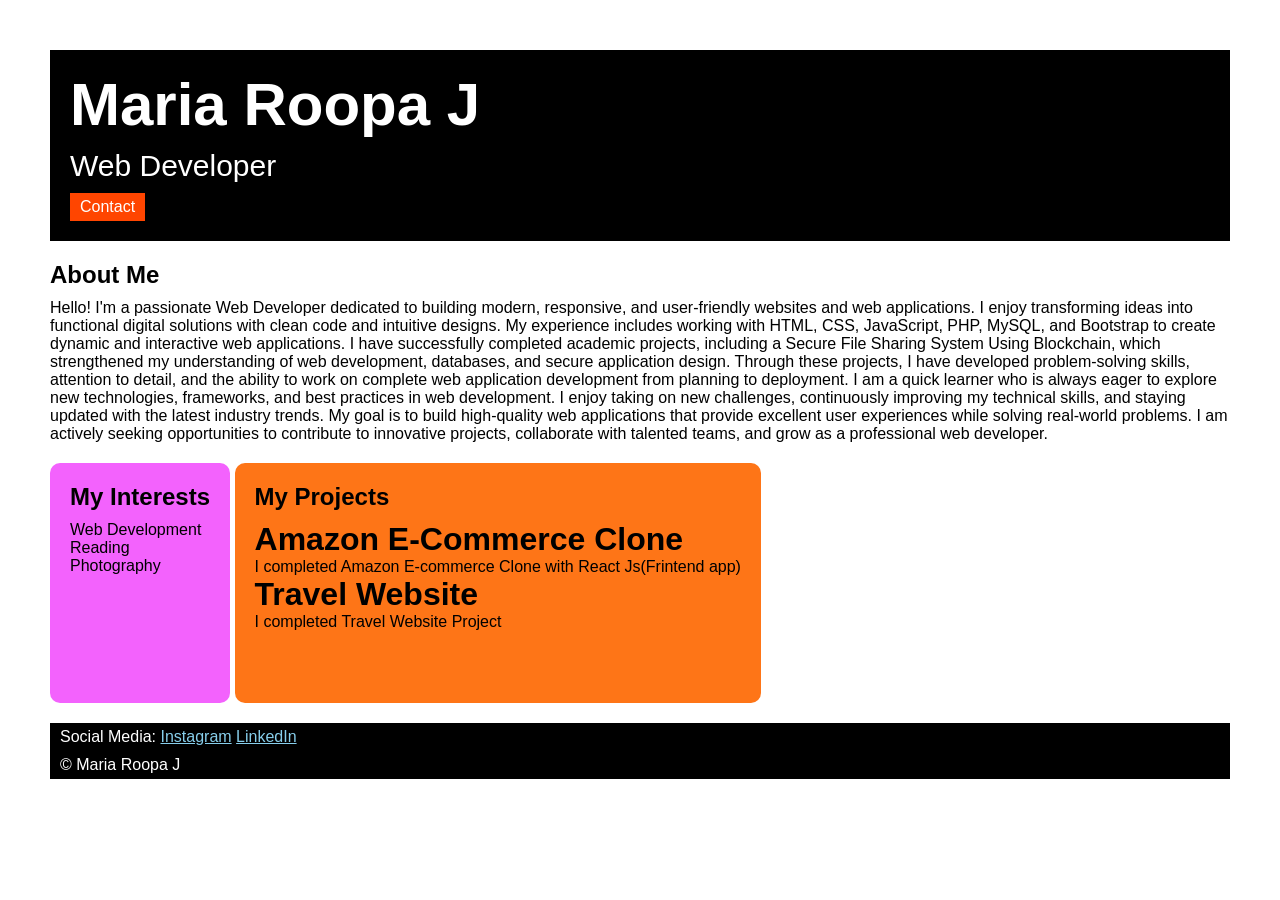
<file: index.html>
<!doctype html>
<html>
  <head>
    <title>Portfolio</title>
    <link rel="stylesheet" href="style.css">
  </head>

  <body>
    <div class="container">
    <div class="section-one">
    <h1 class="section-one__name">Maria Roopa J</h1>
    <p class="section-one__role">Web Developer</p>
    <a class="section-one__contact" href="contact.html">Contact</a>
    </div>
    

  <div class="section-two">
    <h2 class="section-two__title">About Me</h2>
    <p class="section-two__description">
      Hello! I'm a passionate Web Developer dedicated to building modern,
      responsive, and user-friendly websites and web applications. I enjoy
      transforming ideas into functional digital solutions with clean code and
      intuitive designs. My experience includes working with HTML, CSS,
      JavaScript, PHP, MySQL, and Bootstrap to create dynamic and interactive
      web applications. I have successfully completed academic projects,
      including a Secure File Sharing System Using Blockchain, which
      strengthened my understanding of web development, databases, and secure
      application design. Through these projects, I have developed
      problem-solving skills, attention to detail, and the ability to work on
      complete web application development from planning to deployment. I am a
      quick learner who is always eager to explore new technologies, frameworks,
      and best practices in web development. I enjoy taking on new challenges,
      continuously improving my technical skills, and staying updated with the
      latest industry trends. My goal is to build high-quality web applications
      that provide excellent user experiences while solving real-world problems.
      I am actively seeking opportunities to contribute to innovative projects,
      collaborate with talented teams, and grow as a professional web developer.
    </p>
    </div>
    
    <div class="section-three">
    <h2 class="section-three__title">My Interests</h2>
    <ul class="section-three__description">
      <li>Web Development</li>
      <li>Reading</li>
      <li>Photography</li>
    </ul>
    </div>
    
    <div class="section-four">
    <h2 class="section-four__title">My Projects</h2>
    <ul class="section-four__description">
      <li>
        <h1>Amazon E-Commerce Clone</h1>
        <p>I completed Amazon E-commerce Clone with React Js(Frintend app)</p>
      </li>
      <li>
        <h1>Travel Website</h1>
        <p>I completed Travel Website Project</p>
      </li>
    </ul>
    </div>

    <div class="section-five">
    <p class="section-five__title">
      Social Media:
      <a href="https://www.instagram.com/?hl=en">Instagram</a>
      <a href="https://in.linkedin.com/">LinkedIn</a>
    </p>
    <p class="section-five__description">&copy Maria Roopa J</p>
    </div>

    </div>
  </body>
</html>
</file>
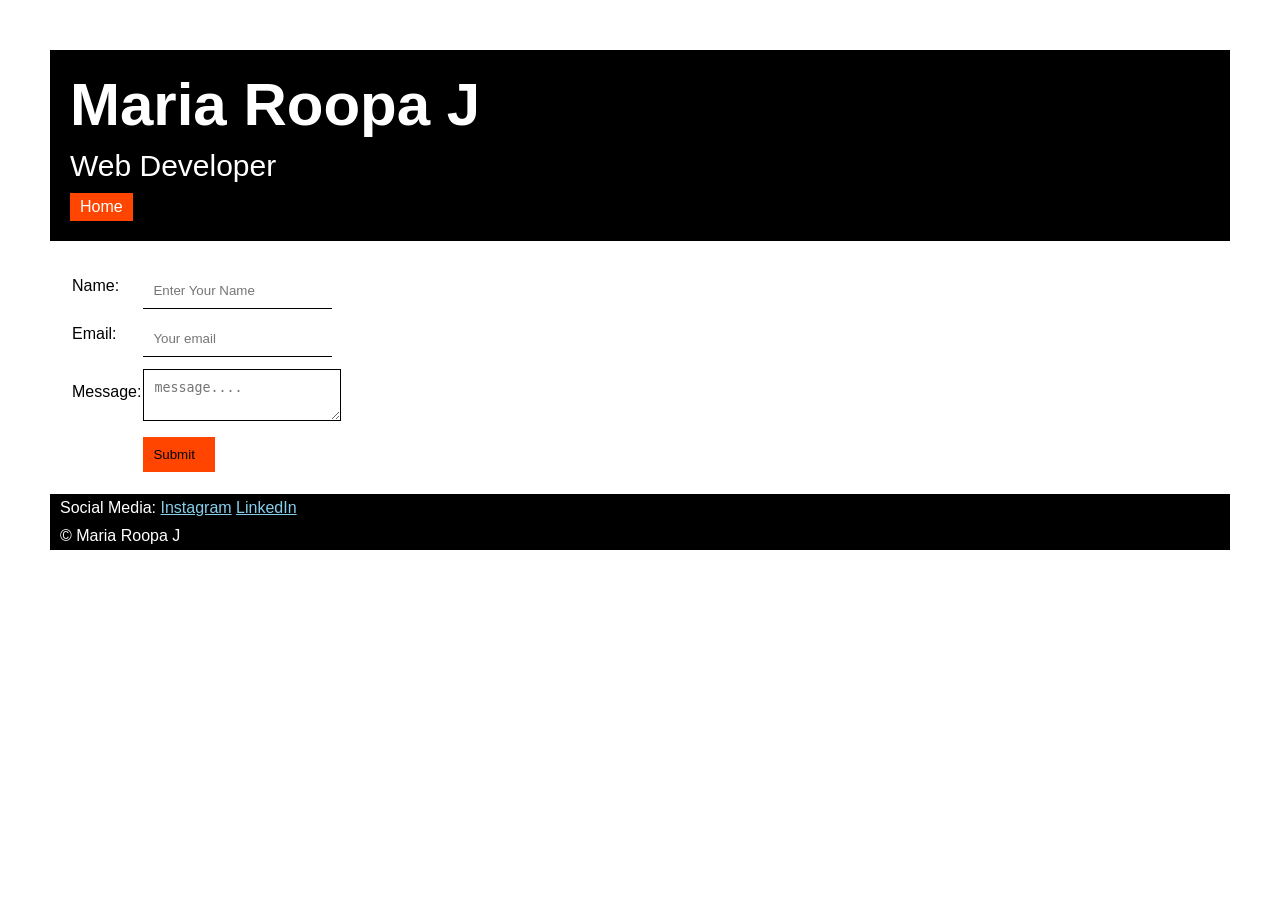
<file: contact.html>
<!doctype html>
<html lang="en">
  <head>
    <meta charset="UTF-8" />
    <meta name="viewport" content="width=device-width, initial-scale=1.0" />
    <title>Document</title>
    <link rel="stylesheet" href="style.css">
  </head>

  <body>
    <div class="container">
    <div class="section-one">
    <h1 class="section-one__name">Maria Roopa J</h1>
    <p class="section-one__role">Web Developer</p>
    <a class="section-one__contact" href="index.html">Home</a>
    </div>

    <div class="contact-form">
    <form>
      <table>
        <tr>
          <td>Name:</td>
          <td><input type="text" placeholder="Enter Your Name" class="contact-form__input"/></td>
        </tr>
        <tr>
          <td>Email:</td>
          <td><input type="email" placeholder="Your email" class="contact-form__input" /></td>
        </tr>
        <tr>
          <td>Message:</td>
          <td><textarea placeholder="message...." class="contact-form__textarea"></textarea></td>
        </tr>
        <tr>
          <td></td>
          <td><input type="submit" class="contact-form__submit"/></td>
        </tr>
        
      </table>
    </form>
    </div>
    <div class="section-five">
    <p class="section-five__title">
      Social Media:
      <a href="https://www.instagram.com/?hl=en">Instagram</a>
      <a href="https://in.linkedin.com/">LinkedIn</a>
    </p>
    <p class="section-five__description">&copy Maria Roopa J</p>
    </div>
    </div>
  </body>
</html>
</file>
<file: style.css>
*{
    padding:0;
    margin:0;
}
body{
    font-family:Arial, Helvetica, sans-serif;
}
.container{
    padding:50px;
}
.section-one{
    background-color: black;
    color: white;
    padding: 20px;
}
.section-one__contact{
    background-color: orangered;
    color: white;
    text-decoration: none;
    padding-left: 10px;
    padding-right: 10px;
    padding-top: 5px;
    padding-bottom: 5px;
    display: inline-block;
    margin-top: 10px;
}
.section-one__name{
    font-size: 60px;
}
.section-one__role{
    font-size: 30px;
    margin-top: 10px;
}
.section-two,.section-three,.section-four,.section-five{
    margin-top: 20px;
}
.section-two__description,.section-three__description,.section-four__description,.section-five__description{
    margin-top: 10px;
}
.section-five{
    background-color: black;
    color:white;
    padding-top: 5px;
    padding-bottom: 5px;
    padding-left:10px ;
}
.section-five__title a{
    color:skyblue;
}
.section-three li,.section-four li{
    list-style: none;
}
.section-three{
    background-color: #f362fd;
    color: black;
    padding: 20px;
    display: inline-block;
    border-radius:10px;
    height: 200px;
    vertical-align: top;
}
.section-four{
    background-color: #FE7517;
    color: black;
    padding:20px;
    display: inline-block;
    border-radius: 10px;
    vertical-align: top;
    height: 200px;

}
.contact-form{
    margin: 20px;
}
.contact-form__input,.contact-form__textarea,.contact-form__submit{
    margin-top: 10px;
}
.contact-form__input{
    padding:10px;
    border: none;
    border-bottom: solid black 1px;
}
.contact-form__textarea{
    padding:10px;
    border: none;
    border: solid black 1px;
}
.contact-form__submit{
    padding-bottom:10px;
    padding-top: 10px;
    padding-left: 10px;
    padding-right: 20px;
    background-color: orangered;
    color:black;
    border: none;
}
</file>
